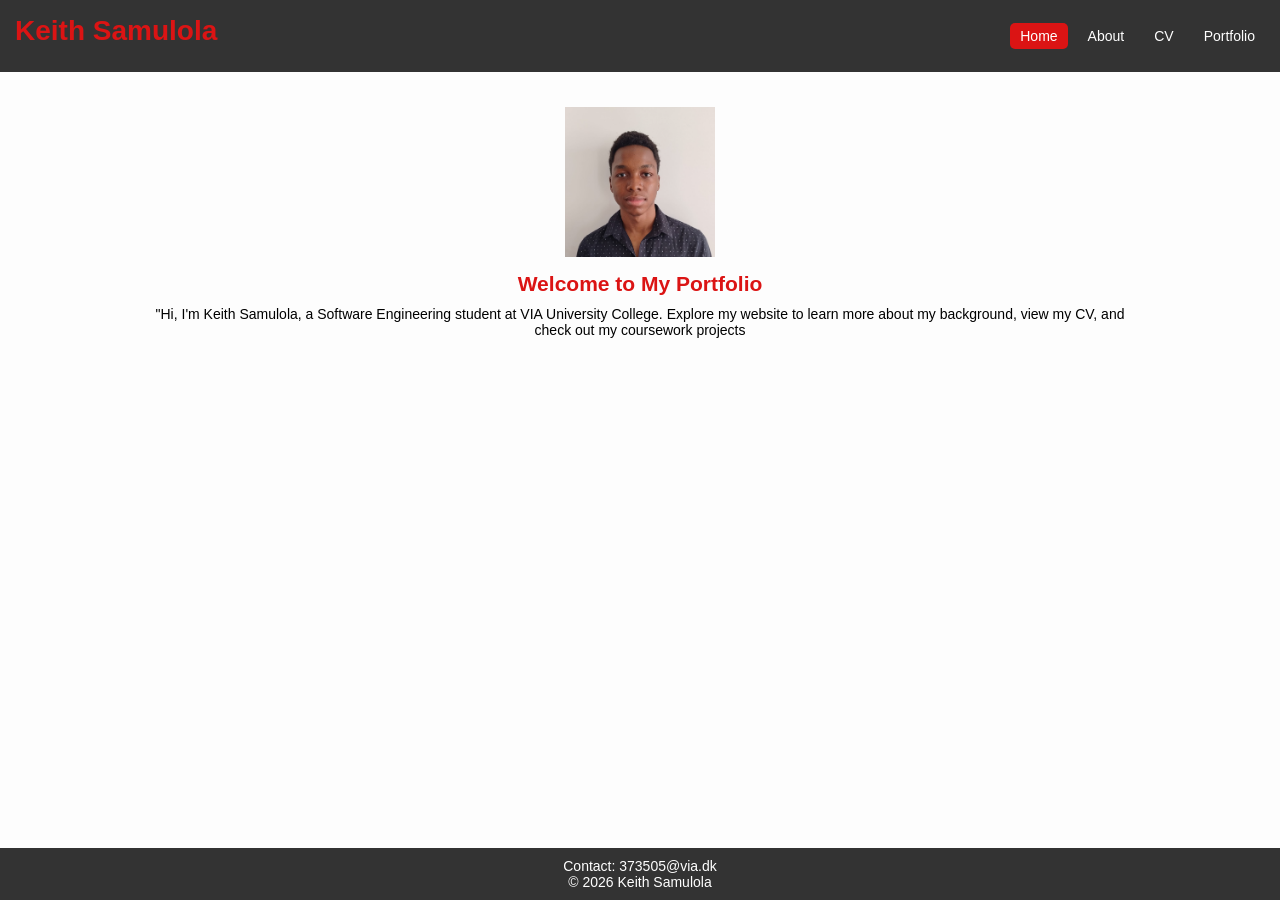
<file: index.html>
<!DOCTYPE html>
<html lang="en">

<head>
    <meta charset="utf-8">
    <meta name="viewport" content="width=device-width, initial-scale=1.0">
    <title>Keith Samulola - Home</title>
    <link rel="stylesheet" href="styles.css">
</head>

<body>

    <header> 
        <h1>Keith Samulola</h1> 
        <nav>
            <a href="index.html" class="active">Home</a>
            <a href="about-me.html">About</a>
            <a href="cv.html">CV</a>         
            <a href="portfolio.html">Portfolio</a>
        </nav>
    </header>

    <main>
        <section class="profile-box">
            <img src="images/profile.png" alt="Profile Picture" class="profile-image">
            <div>
                <h2>Welcome to My Portfolio</h2>
                <p>"Hi, I'm Keith Samulola, a Software Engineering student at VIA University College. Explore my website to learn more about my background, view my CV, and check out my coursework projects</p>
            </div>
        </section>
    </main>

    <footer>
        <p>Contact: 373505@via.dk</p>
        <p>&copy; 2026 Keith Samulola</p>
    </footer>

</body>
</html>
</file>
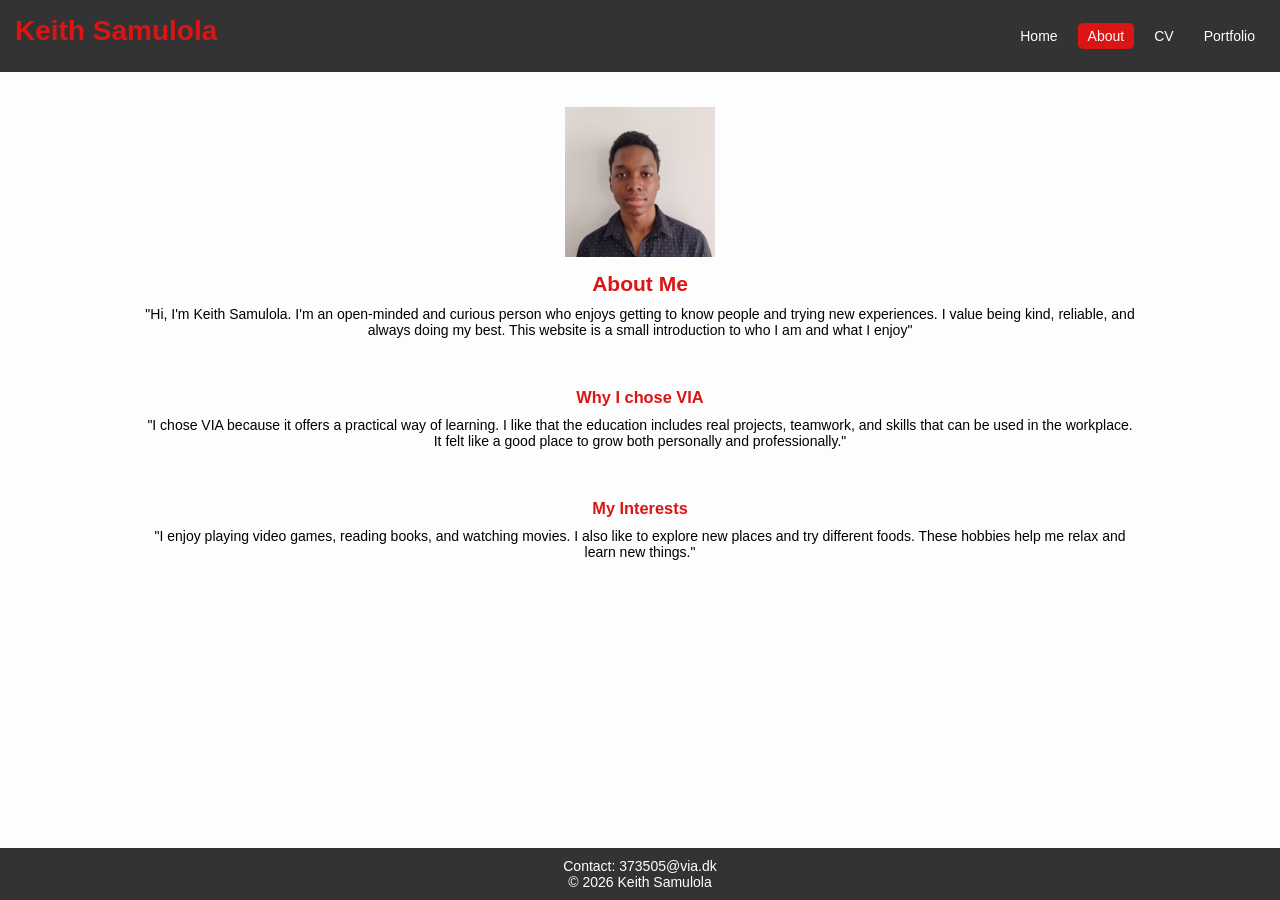
<file: about-me.html>
<!DOCTYPE html>
<html lang="en">

<head>
    <link rel="stylesheet" href="styles.css">
	<meta charset="utf-8">
    <meta name="viewport" content="width=device-width, initial-scale=1.0">
	<title>Keith Samulola</title>
</head>

<body>

    <header> 
     <h1> Keith Samulola </h1> 
     <nav>
         <a href="index.html"> Home </a>
         <a href="about-me.html" class="active"> About </a>
         <a href="cv.html"> CV </a>         
         <a href="portfolio.html"> Portfolio </a>
     </nav>
    </header>

    <main>

        <section class = "profile-box">
            <img src="images/profile.png" alt="Profile Picture" class="profile-image">
            <div>
                <h2> About Me </h2>
                <p> "Hi, I'm Keith Samulola. I'm an open-minded and curious person who enjoys getting to know 
                    people and trying new experiences. I value being kind, reliable, and always doing my best. 
                    This website is a small introduction to who I am and what I enjoy"
                </p>
            </div>
        </section>

        <section>
            <h3> Why I chose VIA </h3>
            <p> "I chose VIA because it offers a practical way of learning. I like that the education 
                includes real projects, teamwork, and skills that can be used in the workplace. 
                It felt like a good place to grow both personally and professionally."
            </p>
        </section>

        <section>
            <h3> My Interests </h3>
            <p> "I enjoy playing video games, reading books, and watching movies. 
                I also like to explore new places and try different foods. 
                These hobbies help me relax and learn new things."
            </p>
        </section>
    </main>

    <footer>
        <p> Contact: 373505@via.dk </p>
        <p> &copy; 2026 Keith Samulola </p>
    </footer>

</body>
</html>
</file>
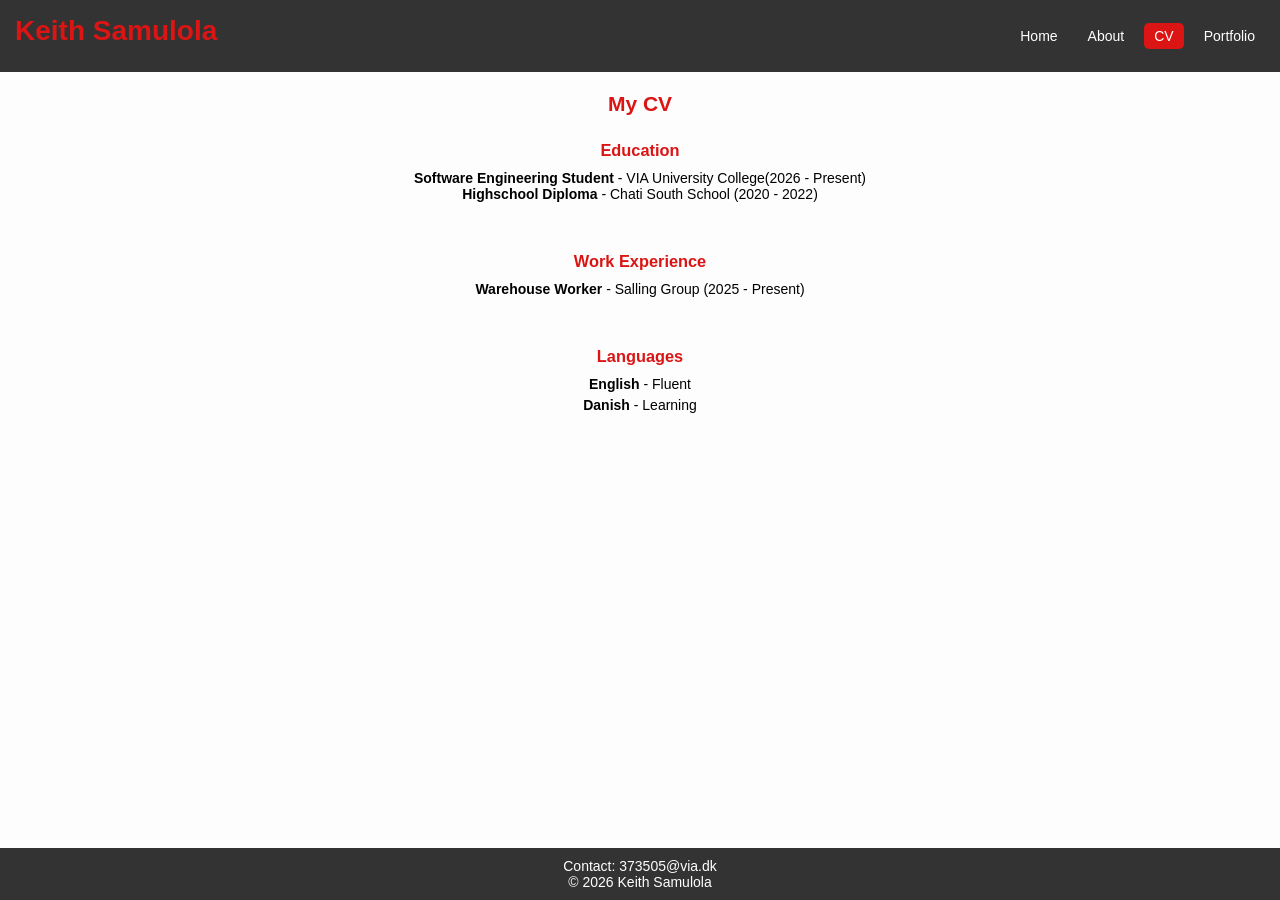
<file: CV.html>
<!DOCTYPE html>
<html lang="en">

<head>
	<meta charset="utf-8">
	<title>Keith Samulola - CV</title>
    <link rel="stylesheet" href="styles.css">
    <meta name="viewport" content="width=device-width, initial-scale=1.0">
</head>

<body>

    <header> 
     <h1> Keith Samulola </h1>
     <nav>
         <a href="index.html"> Home </a>
         <a href="about-me.html"> About </a>
         <a href="cv.html" class="active"> CV </a>         
         <a href="portfolio.html"> Portfolio </a>
     </nav>
    </header>

    <main>
        <h2> My CV </h2>

        <section>
            <h3> Education </h3>
            <p><strong> Software Engineering Student </strong> - VIA University College(2026 - Present) </p>
            <p><strong> Highschool Diploma </strong> - Chati South School (2020 - 2022) </p>
        </section>

        <section>
            <h3> Work Experience </h3>
            <p><strong> Warehouse Worker </strong> - Salling Group (2025 - Present) </p>
        </section>

        <section>
            <h3> Languages </h3>
            <ul>
                <li><strong> English </strong> - Fluent </li>
                <li><strong> Danish </strong> - Learning </li>
            </ul>
        </section>
    </main>

    <footer>
        <p> Contact: 373505@via.dk </p>
        <p>&copy; 2026 Keith Samulola </p>
    </footer>


</body>
</html>
</file>
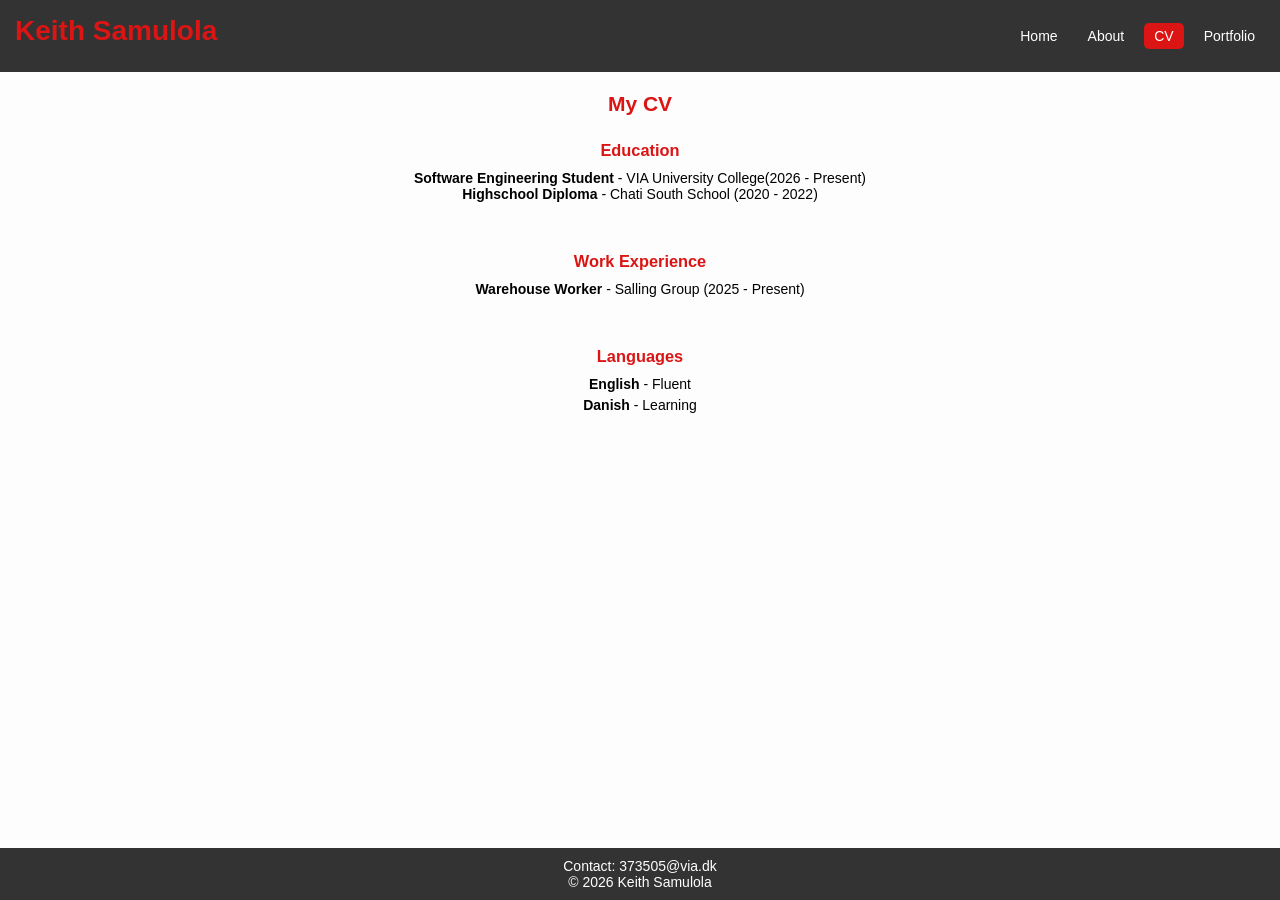
<file: cv.html>
<!DOCTYPE html>
<html lang="en">

<head>
	<meta charset="utf-8">
	<title>Keith Samulola - CV</title>
    <link rel="stylesheet" href="styles.css">
    <meta name="viewport" content="width=device-width, initial-scale=1.0">
</head>

<body>

    <header> 
     <h1> Keith Samulola </h1>
     <nav>
         <a href="index.html"> Home </a>
         <a href="about-me.html"> About </a>
         <a href="cv.html" class="active"> CV </a>         
         <a href="portfolio.html"> Portfolio </a>
     </nav>
    </header>

    <main>
        <h2> My CV </h2>

        <section>
            <h3> Education </h3>
            <p><strong> Software Engineering Student </strong> - VIA University College(2026 - Present) </p>
            <p><strong> Highschool Diploma </strong> - Chati South School (2020 - 2022) </p>
        </section>

        <section>
            <h3> Work Experience </h3>
            <p><strong> Warehouse Worker </strong> - Salling Group (2025 - Present) </p>
        </section>

        <section>
            <h3> Languages </h3>
            <ul>
                <li><strong> English </strong> - Fluent </li>
                <li><strong> Danish </strong> - Learning </li>
            </ul>
        </section>
    </main>

    <footer>
        <p> Contact: 373505@via.dk </p>
        <p>&copy; 2026 Keith Samulola </p>
    </footer>


</body>
</html>
</file>
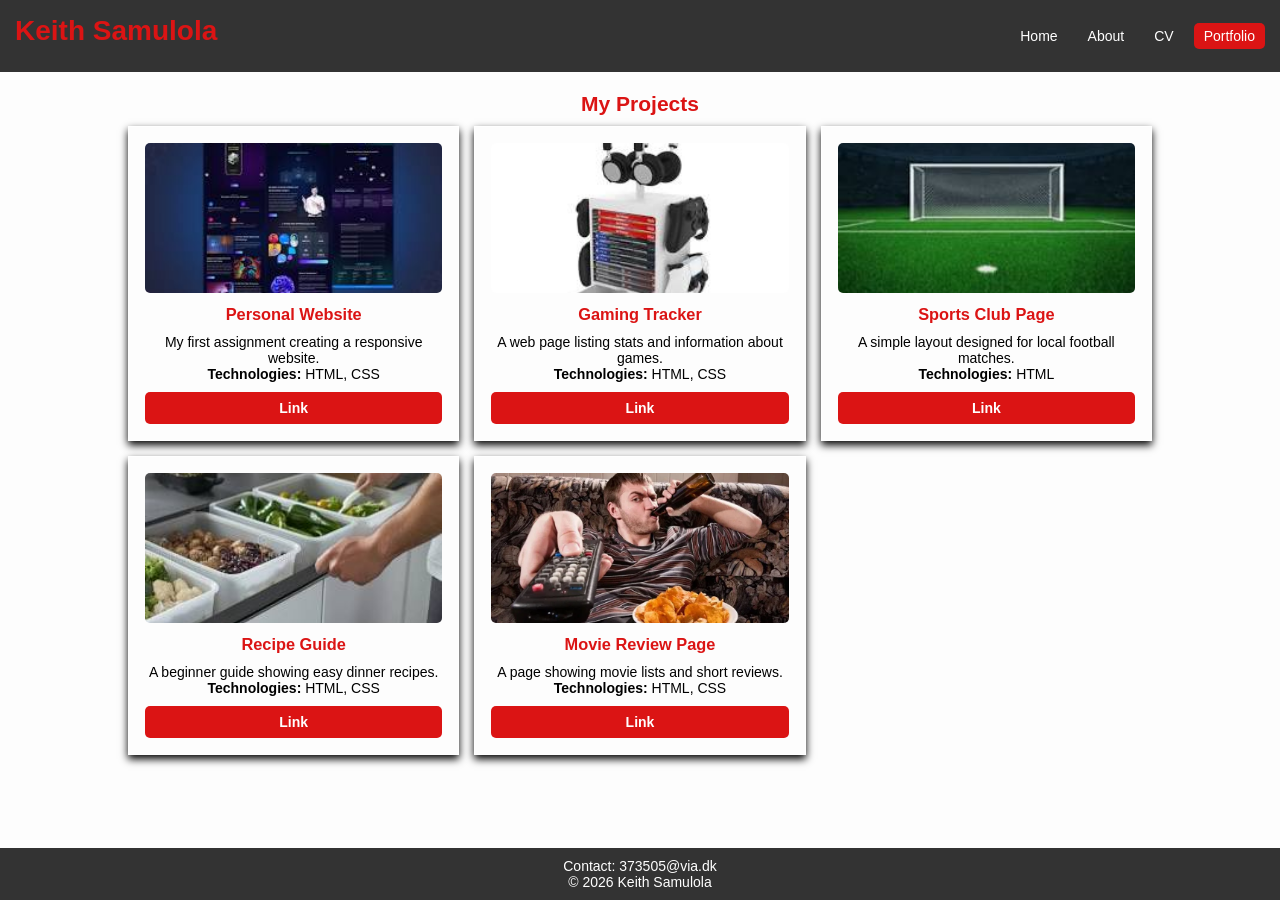
<file: portfolio.html>
<!DOCTYPE html>
<html lang="en">

<head>
    <meta charset="utf-8">
    <meta name="viewport" content="width=device-width, initial-scale=1.0">
    <title>Keith Samulola - Portfolio</title>
    <link rel="stylesheet" href="styles.css">
</head>

<body>

    <header> 
    <h1>Keith Samulola</h1>
    <nav>
         <a href="index.html">Home</a>
         <a href="about-me.html">About</a>
         <a href="cv.html">CV</a>         
         <a href="portfolio.html" class="active">Portfolio</a>
    </nav>
    </header>

    <main>
        <h2>My Projects</h2>
        <div class="project-container">
            <div class="project-box">
                <img src="images/personal-website.png" alt="Personal Website">
                <h3>Personal Website</h3>
                <p>My first assignment creating a responsive website.</p>
                <p><strong>Technologies:</strong> HTML, CSS</p>
                <a href="index.html">Link</a>
            </div>
            <div class="project-box">
                <img src="images/gaming-tracker.png" alt="Gaming Tracker">
                <h3>Gaming Tracker</h3>
                <p>A web page listing stats and information about games.</p>
                <p><strong>Technologies:</strong> HTML, CSS</p>
                <a href="#">Link</a>
            </div>
            <div class="project-box">
                <img src="images/sports-club.png" alt="Sports Club Page">
                <h3>Sports Club Page</h3>
                <p>A simple layout designed for local football matches.</p>
                <p><strong>Technologies:</strong> HTML</p>
                <a href="#">Link</a>
            </div>
            <div class="project-box">
                <img src="images/recipe-guide.png" alt="Recipe Guide">
                <h3>Recipe Guide</h3>
                <p>A beginner guide showing easy dinner recipes.</p>
                <p><strong>Technologies:</strong> HTML, CSS</p>
                <a href="#">Link</a>
            </div>
            <div class="project-box">
                <img src="images/movie-review.png" alt="Movie Review Page">
                <h3>Movie Review Page</h3>
                <p>A page showing movie lists and short reviews.</p>
                <p><strong>Technologies:</strong> HTML, CSS</p>
                <a href="#">Link</a>
            </div>
        </div>
    </main>

    <footer>
        <p>Contact: 373505@via.dk</p>
        <p>&copy; 2026 Keith Samulola</p>
    </footer>

</body>
</html>
</file>
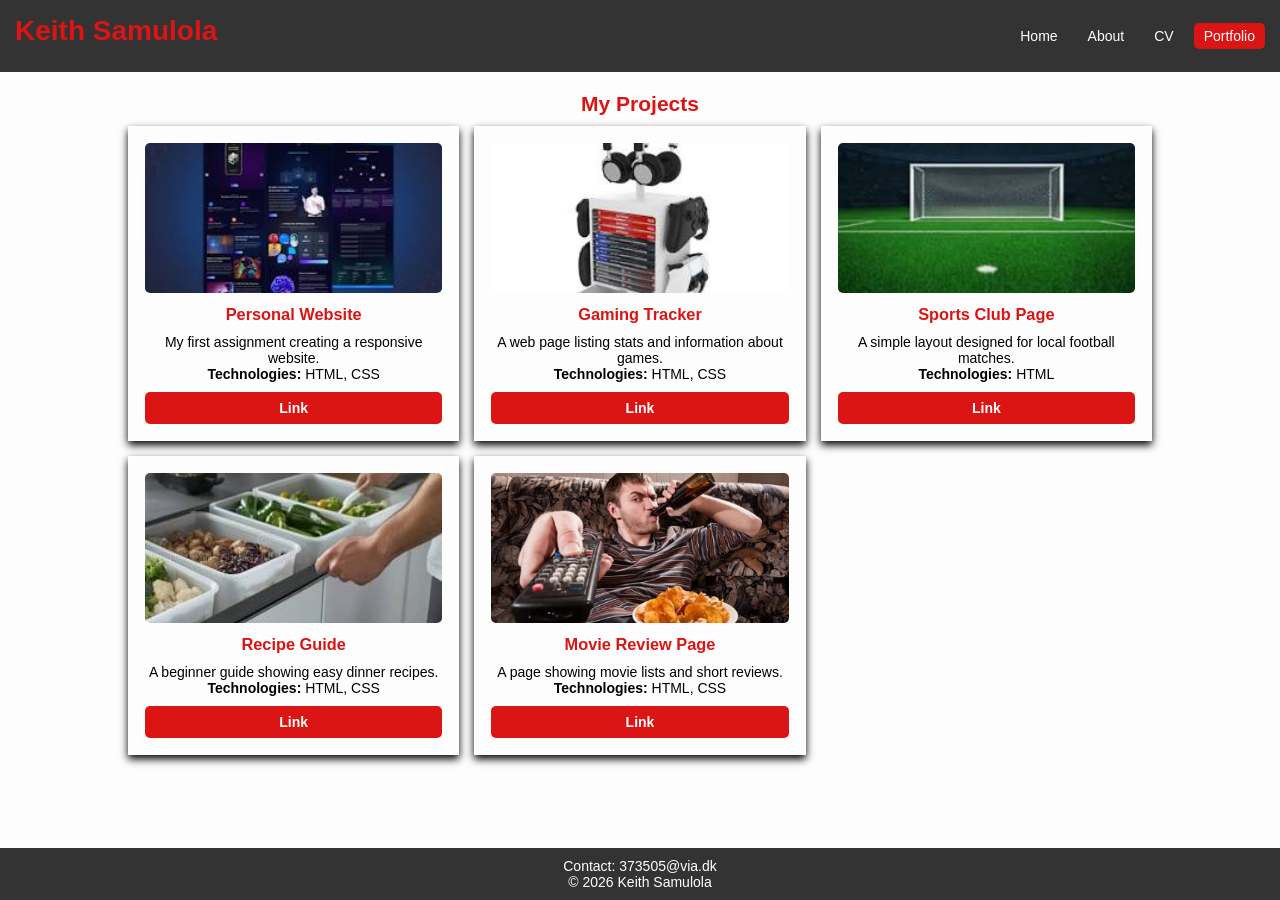
<file: Portfolio.html>
<!DOCTYPE html>
<html lang="en">

<head>
    <meta charset="utf-8">
    <meta name="viewport" content="width=device-width, initial-scale=1.0">
    <title>Keith Samulola - Portfolio</title>
    <link rel="stylesheet" href="styles.css">
</head>

<body>

    <header> 
    <h1>Keith Samulola</h1>
    <nav>
         <a href="index.html">Home</a>
         <a href="about-me.html">About</a>
         <a href="cv.html">CV</a>         
         <a href="portfolio.html" class="active">Portfolio</a>
    </nav>
    </header>

    <main>
        <h2>My Projects</h2>
        <div class="project-container">
            <div class="project-box">
                <img src="images/personal-website.png" alt="Personal Website">
                <h3>Personal Website</h3>
                <p>My first assignment creating a responsive website.</p>
                <p><strong>Technologies:</strong> HTML, CSS</p>
                <a href="about-me.html">Link</a>
            </div>
            <div class="project-box">
                <img src="images/gaming-tracker.png" alt="Gaming Tracker">
                <h3>Gaming Tracker</h3>
                <p>A web page listing stats and information about games.</p>
                <p><strong>Technologies:</strong> HTML, CSS</p>
                <a href="about-me.html">Link</a>
            </div>
            <div class="project-box">
                <img src="images/sports-club.png" alt="Sports Club Page">
                <h3>Sports Club Page</h3>
                <p>A simple layout designed for local football matches.</p>
                <p><strong>Technologies:</strong> HTML</p>
                <a href="#">Link</a>
            </div>
            <div class="project-box">
                <img src="images/recipe-guide.png" alt="Recipe Guide">
                <h3>Recipe Guide</h3>
                <p>A beginner guide showing easy dinner recipes.</p>
                <p><strong>Technologies:</strong> HTML, CSS</p>
                <a href="#">Link</a>
            </div>
            <div class="project-box">
                <img src="images/movie-review.png" alt="Movie Review Page">
                <h3>Movie Review Page</h3>
                <p>A page showing movie lists and short reviews.</p>
                <p><strong>Technologies:</strong> HTML, CSS</p>
                <a href="#">Link</a>
            </div>
        </div>
    </main>

    <footer>
        <p>Contact: 373505@via.dk</p>
        <p>&copy; 2026 Keith Samulola</p>
    </footer>

</body>
</html>
</file>
<file: styles.css>
* {
    box-sizing: border-box;
    margin: 0;
    padding: 0;
}

body {
    font-family: Arial, sans-serif;
    background-color: rgb(253, 253, 253);
    min-height: 100vh;
    display: flex;
    flex-direction: column;
}

main {
    width: 80%;
    margin: 20px auto;
    flex: 1;
}

h1, h2, h3 {
    color: rgb(219, 20, 20);
    text-align: center;
    margin-bottom: 10px;
}

header {
    background-color: #333;
    color: white;
    padding: 15px;
    display: flex;
    flex-direction: column;
    align-items: center;
    gap: 10px;
}

nav {
    display: flex;
    gap: 10px;
}

nav a {
    text-decoration: none;
    color: white;
    padding: 5px 10px;
    border-radius: 5px;
}

nav a.active {
    background-color: rgb(219, 20, 20);
}

section {
    background-color: rgb(253, 253, 253);
    padding: 15px;
    margin-bottom: 20px;
    text-align: center;
}

section ul {
    list-style: none;
    padding: 0;
    margin: 0;
}

section li {
    text-align: center;
    margin-bottom: 5px;
}

.profile-box {
    display: flex;
    flex-direction: column;   
    align-items: center;
    text-align: center;
    gap: 15px;
}

.profile-image {
    width: 150px;
    height: 150px;
    border-radius: 0;
    object-fit: cover;
}

.project-container {
    display: grid;
    grid-template-columns: 1fr;
    gap: 15px;
}

.project-box {
    background-color: rgb(253, 253, 253);
    border: 1px solid rgb(255, 255, 255);
    border-radius: 0;
    padding: 16px;
    text-align: center;
    box-shadow: 0 4px 8px rgb(0, 0, 0);
    display: flex;
    flex-direction: column;
    justify-content: space-between;
}

.project-box img {
    width: 100%;
    height: 150px;
    object-fit: cover;
    border-radius: 5px;
    margin-bottom: 12px;
}

.project-box a {
    display: inline-block;
    margin-top: 10px;
    padding: 8px 16px;
    background-color: rgb(219, 20, 20);
    color: white;
    text-decoration: none;
    border-radius: 5px;
    font-weight: bold;
    transition: background-color 0.2s ease;
}

.project-box a:hover {
    background-color: rgb(255, 0, 0);
}

footer {
    background-color: #333;
    color: white;
    text-align: center;
    padding: 10px;
    margin-top: auto;
}

@media (min-width: 375px) {
    body {
        font-size: 14px;
    }
}

@media (min-width: 768px) {
    header {
        flex-direction: row;
        justify-content: space-between;
    }
    .project-container {
        grid-template-columns: 1fr 1fr;
    }
}

@media (min-width: 1024px) {
    .project-container {
        grid-template-columns: 1fr 1fr 1fr;
    }
}
</file>
